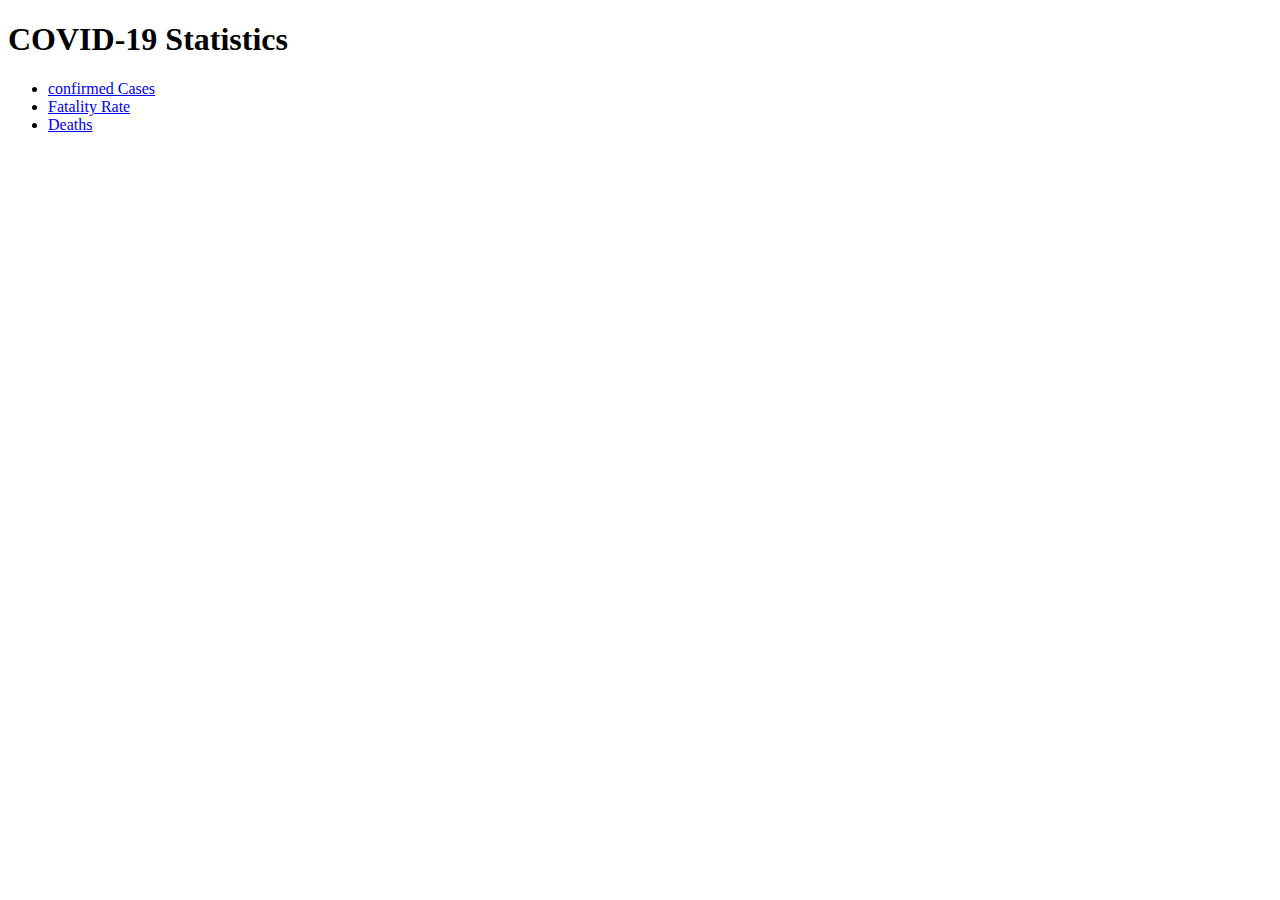
<file: www/index.html>
<!DOCTYPE html>
<html>
<head>
  <meta charset="UTF-8">
  <meta name="author" content="Kostas Maistrelis">
  <meta name="keywords" content="statistics,covid">
</head>

<body>

<style>
</style>

<h1>COVID-19 Statistics</h1>

<ul>
  <li><a href="confirmed.html">confirmed Cases</a></li>
  <li><a href="fatality.html"> Fatality Rate</a></li>
  <li><a href="deaths.html">Deaths</a></li>
</ul>



</body>
</html>
</file>
